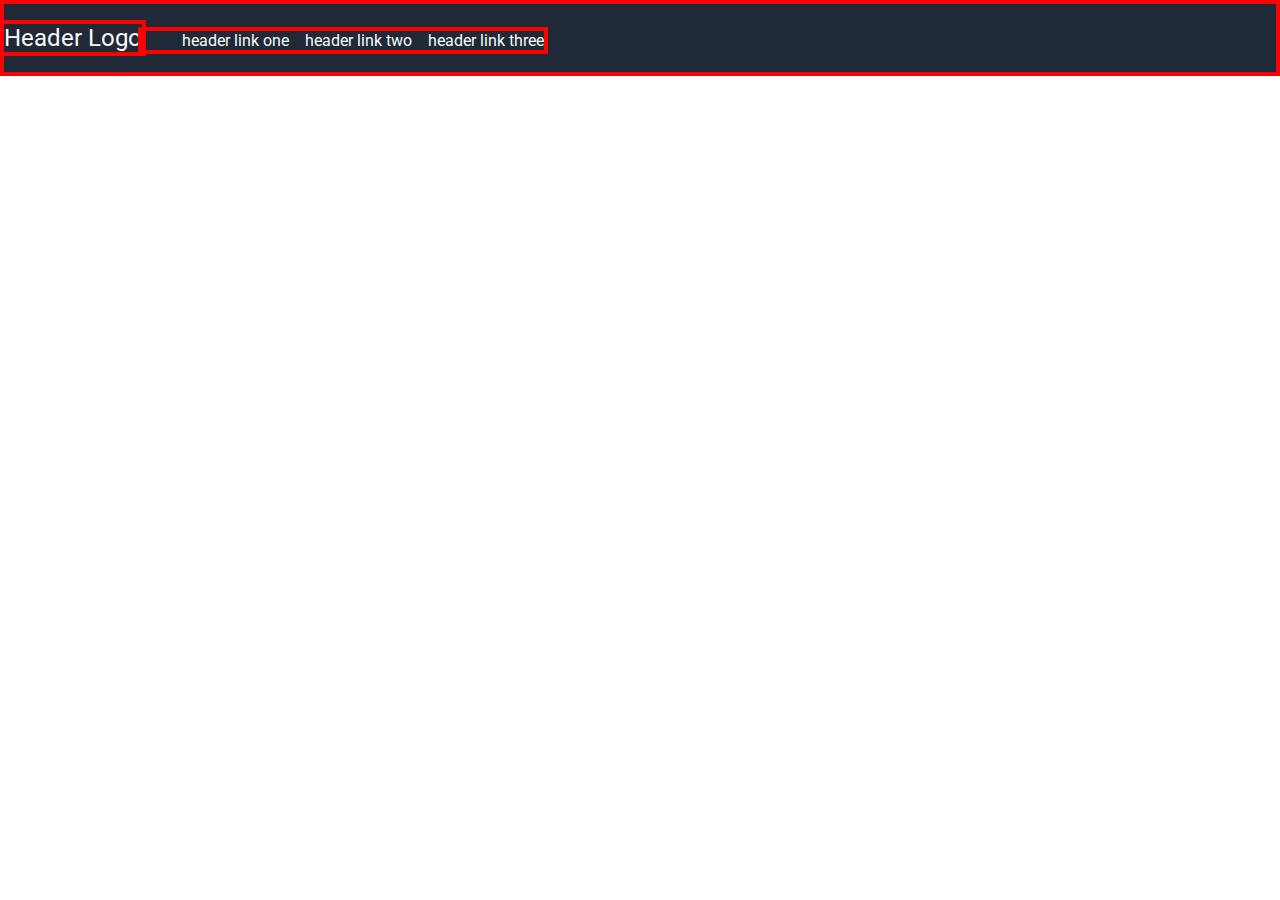
<file: index.html>
<!DOCTYPE html>
<html lang="en">
<head>
    <meta charset="UTF-8">
    <meta http-equiv="X-UA-Compatible" content="IE=edge">
    <meta name="viewport" content="width=device-width, initial-scale=1.0">
    <link rel="stylesheet" href="css/styles.css">
    <title>Landing Page</title>
</head>
<body>
    <header>
        <h2>Header Logo</h2>
        <nav>
            <ol>
                <li>header link one</li>
                <li>header link two</li>
                <li>header link three</li>
            </ol>
        </nav>
    </header>
</body>
</html>
</file>
<file: css/styles.css>
@import url('https://fonts.googleapis.com/css2?family=Roboto&display=swap');

body {
    margin: 0px;
}

header {
    border: 4px solid red;
    background: #1F2937;
    display: flex;
    align-items: baseline;
    flex-direction: row;
}

header h2 {
    outline: 4px solid red;
    font: 24px bold;
    font-family: 'Roboto', sans-serif;
    color: #F9FAF8;
}

header ol {
    outline: 4px solid red;
    display: flex;
    color: #F9FAF8;
    list-style: none;
    font-family: 'Roboto', sans-serif;
    flex-direction: row;
    gap: 16px;
}
</file>
